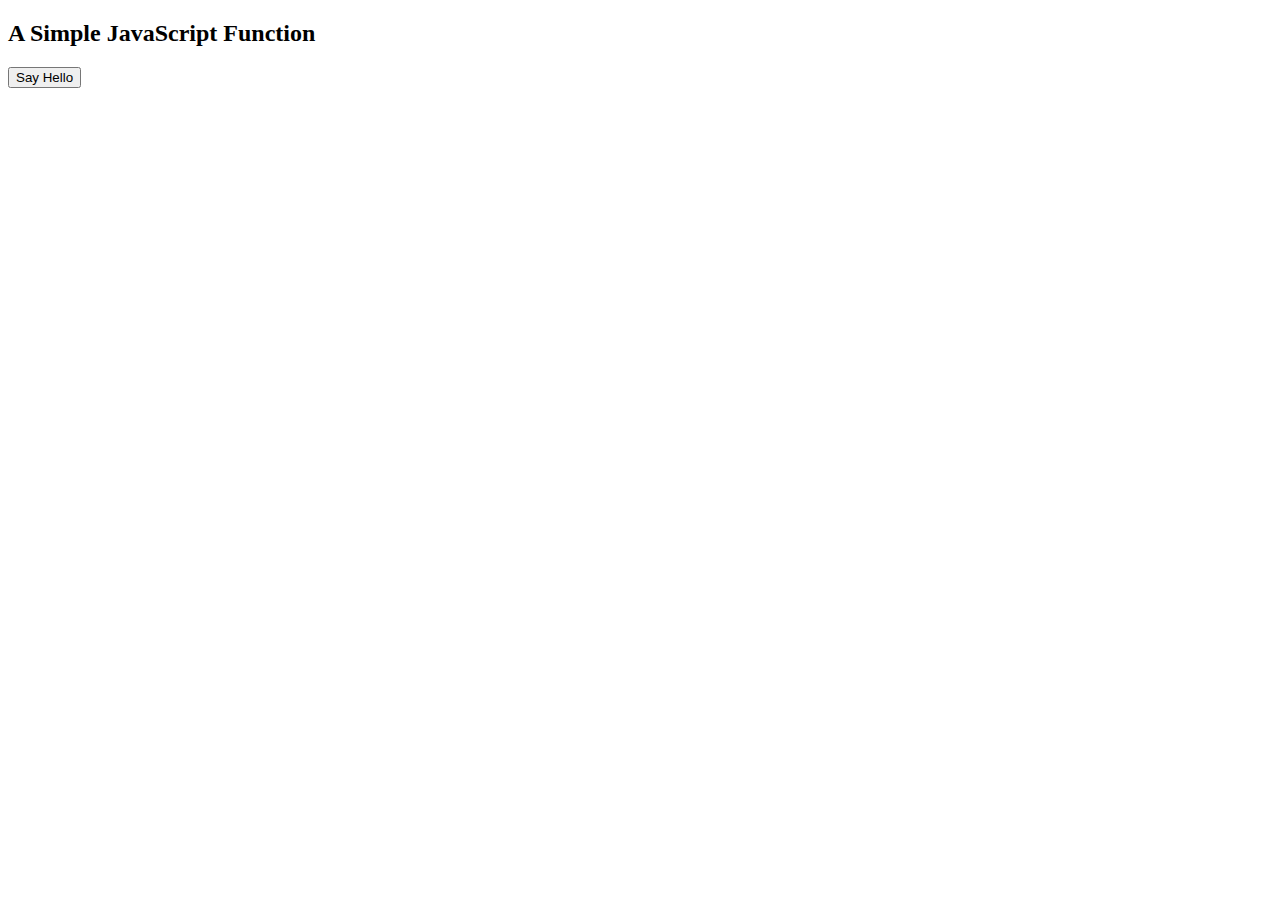
<file: jspractice/index.html>
<!DOCTYPE html>
<html>
  <body>
    <h2>A Simple JavaScript Function</h2>

    <button id="myButton">Say Hello</button>

    <script>
      function helloWorld() {
        alert("Hello World!");
      }
      function changeColor() {
        document.getElementById("myButton").style.backgroundColor = "blue";
      }

      document.getElementById("myButton").addEventListener("click", helloWorld);
      document
        .getElementById("myButton")
        .addEventListener("click", changeColor);
    </script>
  </body>
</html>
</file>
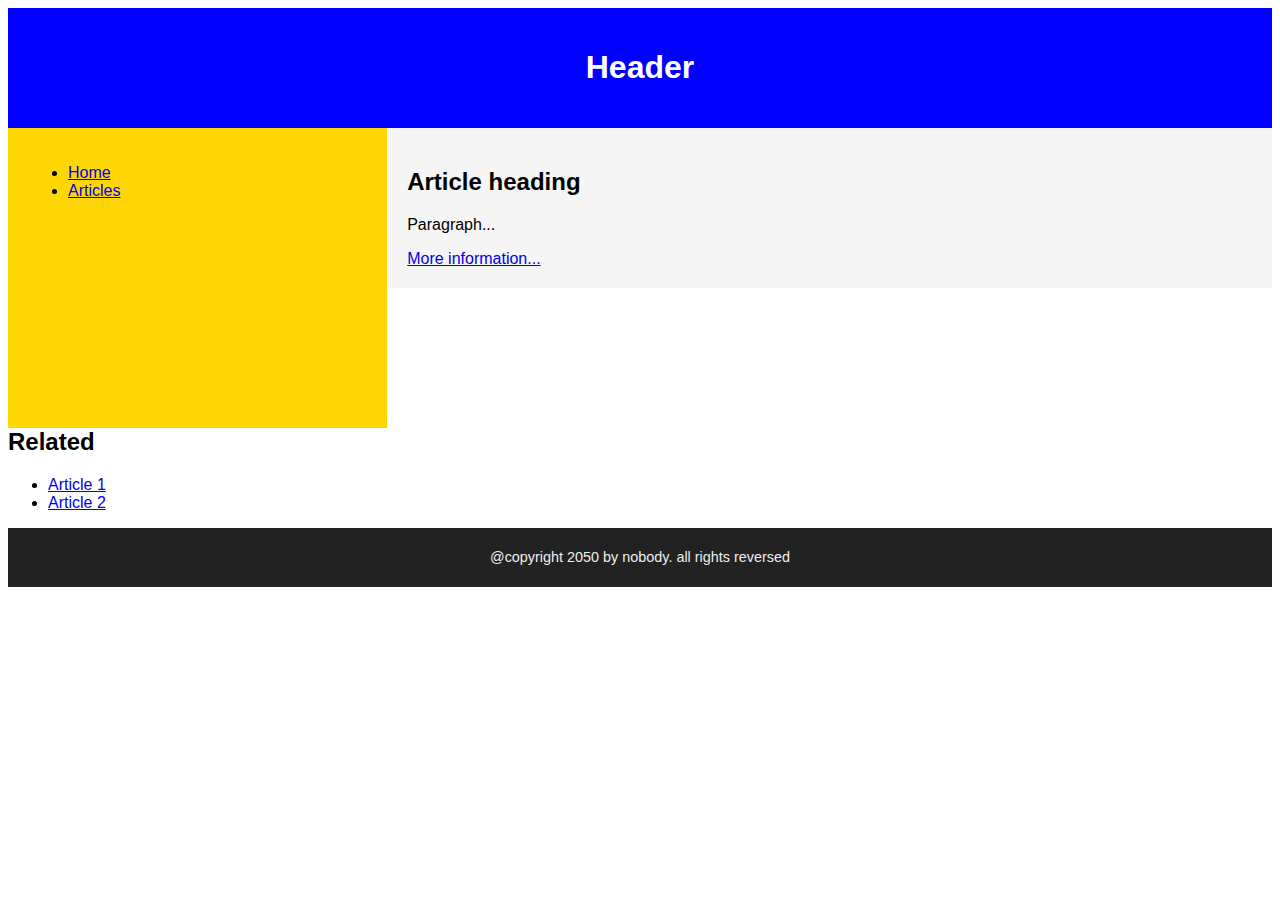
<file: practicefrommodules/index.html>
<!DOCTYPE html>
<html lang="en">
  <head>
    <title>page title</title>
    <meta charset="utf-8" />
  </head>
  <body>
    <header>
      <h1>Header</h1>
      <link rel="stylesheet" href="styles.css" />
    </header>
    <section>
      <nav>
        <ul>
          <li><a href="#">Home</a></li>
          <li><a href="#">Articles</a></li>
        </ul>
      </nav>
      <article>
        <h2>Article heading</h2>
        <p>Paragraph...</p>
        <a href="https://www.google.com/">More information...</a>
      </article>
      <aside>
        <h2>Related</h2>
        <ul>
          <li><a href="#">Article 1</a></li>
          <li><a href="#">Article 2</a></li>
        </ul>
      </aside>
    </section>
    <script>
      alert("Hello from JavaScript!");
    </script>
    <footer>
      <p>@copyright 2050 by nobody. all rights reversed</p>
    </footer>
  </body>
</html>
</file>
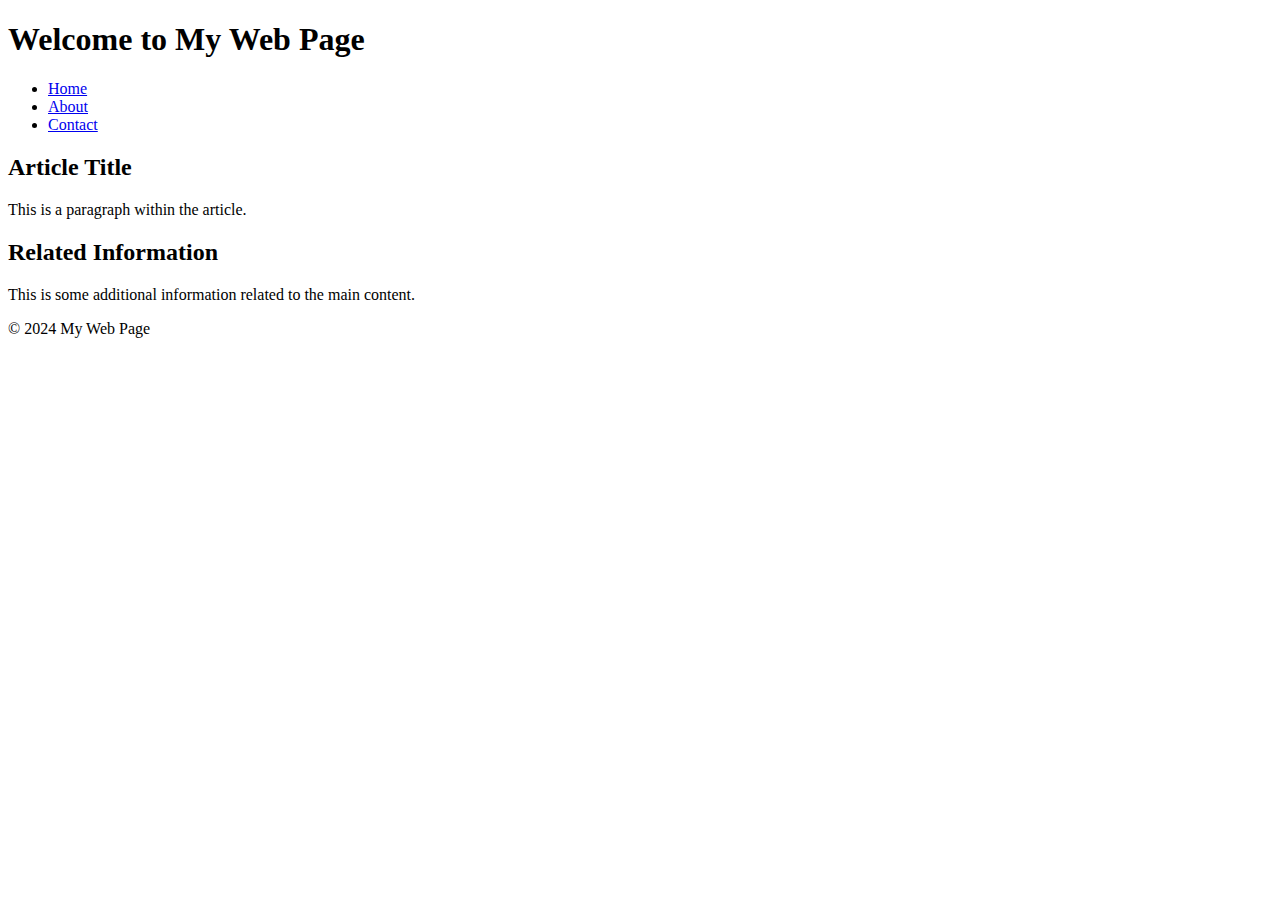
<file: index2.html>
<!DOCTYPE html>
<!-- <html lang="en">
  <head>
    <meta charset="UTF-8" />
    <meta name="viewport" content="width=device-width, initial-scale=1.0" />
    <title>Example of <aside> Element</title>
  </head>
  <body>
    <article>
      <h1>Main Article Title</h1>
      <p>
        This is the main content of the article. It discusses the main topic in
        detail.
      </p>
      <aside>
        <h2>Related Information</h2>
        <p>
          This is some additional information related to the article. It
          provides supplementary details that enhance the main content.
        </p>
      </aside>
    </article>
    <aside>
      <h2>Site-Wide Sidebar</h2>
      <p>
        This is a sidebar with content related to the entire site, such as
        navigation links or advertisements.
      </p>
    </aside>
  </body>
</html> -->

<html lang="en">
  <head>
    <meta charset="UTF-8" />
    <meta name="viewport" content="width=device-width, initial-scale=1.0" />
    <title>My Web Page</title>
  </head>
  <body>
    <header>
      <h1>Welcome to My Web Page</h1>
    </header>
    <nav>
      <ul>
        <li><a href="#home">Home</a></li>
        <li><a href="#about">About</a></li>
        <li><a href="#contact">Contact</a></li>
      </ul>
    </nav>
    <main>
      <article>
        <h2>Article Title</h2>
        <p>This is a paragraph within the article.</p>
      </article>
      <aside>
        <h2>Related Information</h2>
        <p>This is some additional information related to the main content.</p>
      </aside>
    </main>
    <footer>
      <p>© 2024 My Web Page</p>
    </footer>
  </body>
</html>
</file>
<file: practicefrommodules/styles.css>
* {
  box-sizing: border-box;
  margin: 200;
}
body {
  font-family: sans-serif;
}
header {
  background-color: blue;
  color: white;
  text-align: center;
  padding: 20px;
}
nav {
  float: left;
  background-color: gold;
  width: 30%;
  height: 300px;
  padding: 20px;
}
article {
  background-color: whitesmoke;
  float: left;
  width: 70%;
  padding: 20px;
}
aside {
  clear: both;
}
footer {
  background: #222;
  color: #eee;
  text-align: center;
  padding: 0.5em;
  font-size: 0.9em;
}
</file>
